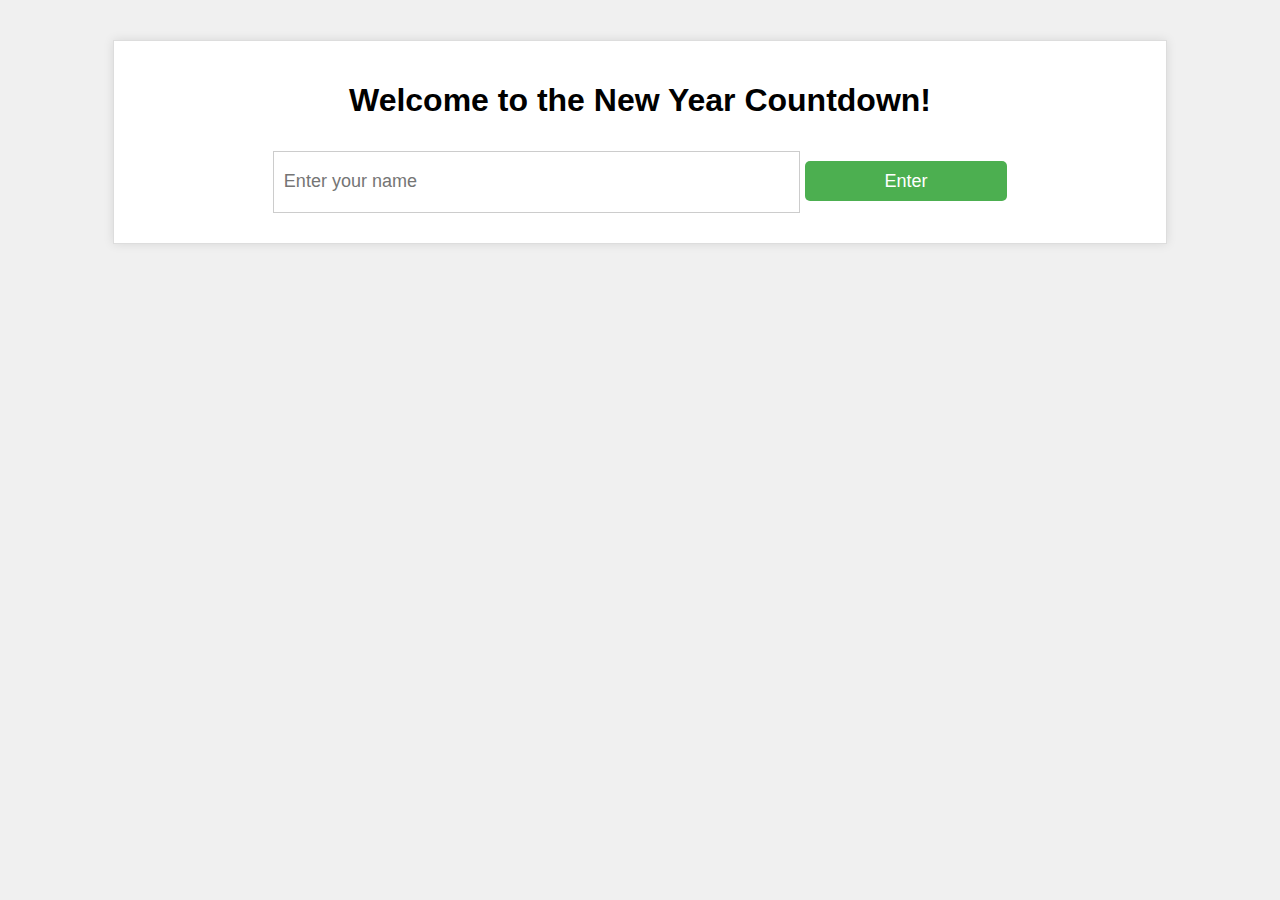
<file: index.html>
<!DOCTYPE html>
<html lang="en">
<head>
  <meta charset="UTF-8">
  <meta name="viewport" content="width=device-width, initial-scale=1.0">
  <title>New Year Countdown</title>
  <link rel="stylesheet" href="styles.css"> 
</head>
<body>
  <div class="container">
    <h1>Welcome to the New Year Countdown!</h1>
    <input type="text" id="name" placeholder="Enter your name">
    <button id="submit" onclick="window.location.href='countdown.html'">Enter</button> 
  </div>
  <script src="script.js"></script>
</body>
</html>
</file>
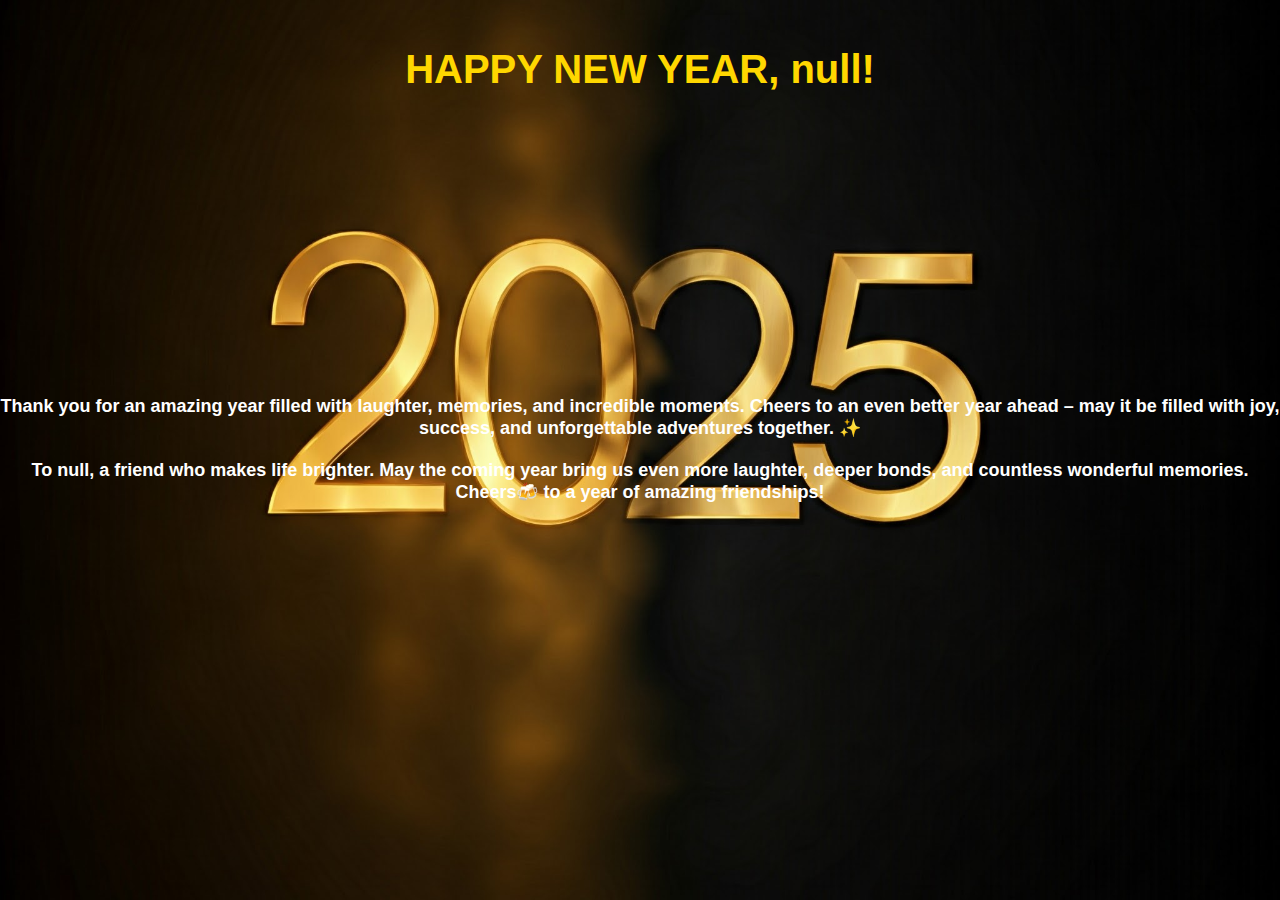
<file: countdown.html>
<!DOCTYPE html>
<html lang="en">
<head>
    <meta charset="UTF-8">
    <meta name="viewport" content="width=device-width, initial-scale=1.0">
    <title>New Year Countdown</title>
    <link rel="stylesheet" href="countdown.css">
</head>
<body>
    <div class="container">
        <h1 id="countdown-header"></h1>
        <div id="countdown-container"></div>
    </div>
    <script src="countdown.js"></script>
</body>
</html>
</file>
<file: styles.css>
body {
  font-family: Arial, sans-serif;
  background-color: #f0f0f0;
}

.container {
  width: 80%;
  margin: 40px auto;
  text-align: center;
  background-color: #fff;
  padding: 20px;
  border: 1px solid #ddd;
  box-shadow: 0 0 10px rgba(0, 0, 0, 0.1);
}

input[type="text"] {
  width: 50%;
  height: 40px;
  margin: 10px auto;
  padding: 10px;
  font-size: 18px;
  border: 1px solid #ccc;
}

button {
  width: 20%;
  height: 40px;
  margin: 10px auto;
  padding: 10px;
  font-size: 18px;
  background-color: #4CAF50;
  color: #fff;
  border: none;
  border-radius: 5px;
  cursor: pointer;
}

button:hover {
  background-color: #3e8e41;
}
</file>
<file: countdown.css>
body {
font-family: 'Algerian', sans-serif;
background-image: url("1735693391770.jpg");
background-size: cover;
background-size: cover;
background-position: center;
height: 100vh;
margin: 0;
}

#countdown-header {
position: absolute;
top: 0;
left: 50%;
transform: translateX(-50%);
font-size: 40px;
color: #FFD700;
margin-top: 20px;
}

#countdown-container {
font-size: 18px;
color: #FFFFFF;
text-align: center;
position: absolute;
top: 50%;
left: 50%;
transform: translate(-50%, -50%);
width: 100%;
}
</file>
